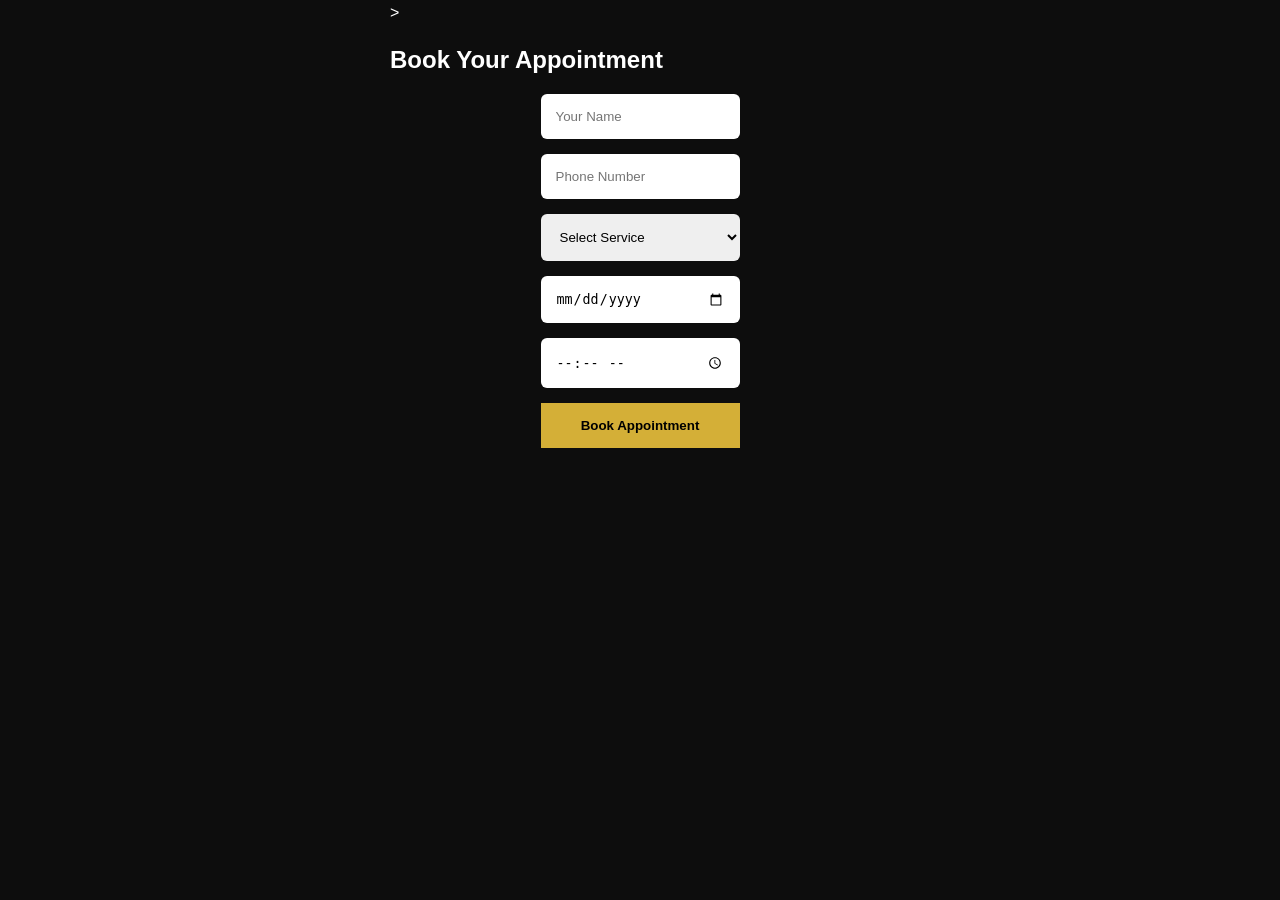
<file: booking.html>
<!DOCTYPE html>
<html lang="en">
<head>
    <meta charset="UTF-8">
    <meta name="viewport" content="width=device-width, initial-scale=1.0">
    <title>Book Appointment</title>
    <link rel="stylesheet" href="style.css">
</head>
<body>

<section  form id="bookingForm" class="booking-form"></form>>

    <h1>Book Your Appointment</h1>

    <form id="bookingForm" class="booking-form">

        <input type="text" placeholder="Your Name" required>

        <input type="tel" placeholder="Phone Number" required>

        <select required>
            <option value="">Select Service</option>
            <option>Haircut</option>
            <option>Beard Styling</option>
            <option>Spa</option>
            <option>Facial & Massage</option>
            <option>Manicure & Pedicure</option>
            <option>Hydra Facial</option>
            <option>Hair Color & Highlights</option>
            <option>Hair Straightening</option>
            <option>Keratin Treatment</option>
            <option>Hair Spa</option>
            <option>Hair Smoothening</option>
        </select>

        <input type="date" required>

        <input type="time" required>

        <button type="submit">Book Appointment</button>

    </form>

</section>

<script src="script.js"></script>
</body>
</html>
</file>
<file: style.css>
* {
    margin: 0;
    padding: 0;
    box-sizing: border-box;
}

body {
    font-family: 'Poppins', sans-serif;
    background: #0d0d0d;
    color: #ffffff;
    line-height: 1.6;
}

/* Navbar */

.navbar {
    display: flex;
    justify-content: space-between;
    align-items: center;
    padding: 20px 8%;
    background: #000;
    border-bottom: 1px solid #D4AF37;
}

.logo img {
    height: 300px;
    width: auto;
    border: 100px;
}

.nav-links {
    display: flex;
    list-style: none;
    gap: 30px;
}

.nav-links a {
    text-decoration: none;
    color: white;
    transition: 0.3s;
    font-weight: 500;
}

.nav-links a:hover {
    color: #D4AF37;
}

/* Hero Section */

.hero {
    min-height: 90vh;
    display: flex;
    justify-content: center;
    align-items: center;
    text-align: center;
    background:
        linear-gradient(
            rgba(0,0,0,0.75),
            rgba(0,0,0,0.75)
        ),
        url('https://images.unsplash.com/photo-1621605815971-fbc98d665033?auto=format&fit=crop&w=1600&q=80');

    background-size: cover;
    background-position: center;
}

.hero-content {
    max-width: 800px;
    padding: 20px;
}

.hero h1 {
    font-size: 4rem;
    color: #D4AF37;
    letter-spacing: 3px;
}

.hero h2 {
    font-size: 2rem;
    margin-top: 10px;
}

.hero p {
    margin-top: 20px;
    font-size: 1.2rem;
    color: #d6d6d6;
}

/* Buttons */

.hero-buttons {
    margin-top: 35px;
}

.btn {
    display: inline-block;
    padding: 14px 28px;
    background: #D4AF37;
    color: black;
    text-decoration: none;
    border-radius: 6px;
    margin: 10px;
    font-weight: 600;
    transition: 0.3s;
}

.btn:hover {
    transform: translateY(-3px);
}

.btn-outline {
    background: transparent;
    border: 2px solid #D4AF37;
    color: #D4AF37;
}

.btn-outline:hover {
    background: #D4AF37;
    color: black;
}

/* Services */

.services-preview {
    padding: 80px 8%;
    text-align: center;
}

.services-preview h2 {
    color: #D4AF37;
    margin-bottom: 50px;
    font-size: 2.5rem;
}

.service-grid {
    display: grid;
    grid-template-columns: repeat(auto-fit,minmax(250px,1fr));
    gap: 25px;
}

.service-card {
    background: #181818;
    padding: 30px;
    border-radius: 12px;
    border: 1px solid #2a2a2a;
    transition: 0.3s;
}

.service-card:hover {
    border-color: #D4AF37;
    transform: translateY(-5px);
}

.service-card h3 {
    color: #D4AF37;
    margin-bottom: 10px;
}

.contact-section{
    background: #111;
    color: white;
    text-align: center;
    padding: 80px 20px;
}

.contact-section h2{
    font-size: 40px;
    color: gold;
    margin-bottom: 25px;
    text-transform: uppercase;
    letter-spacing: 2px;
}

.contact-section p{
    font-size: 18px;
    margin: 15px 0;
    color: #ddd;
}

.contact-section .btn{
    display: inline-block;
    margin: 15px 10px;
    padding: 14px 30px;
    background: transparent;
    border: 2px solid gold;
    color: gold;
    text-decoration: none;
    border-radius: 30px;
    font-weight: 600;
    transition: 0.3s ease;
}

.contact-section .btn:hover{
    background: gold;
    color: #111;
    transform: translateY(-3px);
}

footer{
    background: #000;
    color: #aaa;
    text-align: center;
    padding: 25px;
}


/* Footer */

footer {
    background: #000;
    text-align: center;
    padding: 35px 20px;
    border-top: 1px solid #D4AF37;
}

footer h3 {
    color: #D4AF37;
    margin-bottom: 10px;
}

/* Mobile Responsive */

@media(max-width: 768px){

    .navbar {
        flex-direction: column;
        gap: 20px;
    }

    .nav-links {
        flex-wrap: wrap;
        justify-content: center;
        gap: 15px;
    }

    .hero h1 {
        font-size: 2.5rem;
    }

    .hero h2 {
        font-size: 1.4rem;
    }

    .logo img {
        height: 65px;
    }
}
.booking-section{
    padding:100px 20px;
    text-align:center;
}

.booking-form{
    max-width:500px;
    margin:auto;
    display:flex;
    flex-direction:column;
    gap:15px;
}

.booking-form input,
.booking-form select{
    padding:15px;
    border:none;
    border-radius:6px;
}

.booking-form button{
    padding:15px;
    background:#D4AF37;
    border:none;
    cursor:pointer;
    font-weight:bold;
}
 /* About Section */

.about {
    padding: 80px 10%;
    text-align: center;
    background: #111;
    color: white;
}

.about h2 {
    font-size: 42px;
    color: gold;
    margin-bottom: 20px;
    text-transform: uppercase;
    letter-spacing: 2px;
}

.about p {
    max-width: 800px;
    margin: 0 auto 20px;
    font-size: 18px;
    line-height: 1.8;
    color: #dcdcdc;
}

.owners {
    color: gold;
    font-size: 20px;
    font-weight: bold;
}
 .instagram-btn{
    margin: 15px ;
 }

 /* Mobile Responsive */

@media (max-width: 768px){

    .hero h1{
        font-size: 40px;
    }

    .hero h2{
        font-size: 24px;
    }

    .about h2,
    .services h2,
    .contact h2{
        font-size: 30px;
    }

    .service-card{
        width: 100%;
    }

    .contact .btn{
        display:block;
        width:80%;
        margin:10px auto;
    }

    nav{
        flex-direction:column;
        gap:15px;
    }
}

/* Gallery Section */

.gallery-section {
    background: #111;
    padding: 80px 10%;
    text-align: center;
}

.gallery-section h2 {
    color: gold;
    font-size: 42px;
    margin-bottom: 40px;
    text-transform: uppercase;
    letter-spacing: 2px;
}

.gallery-grid {
    display: grid;
    grid-template-columns: repeat(auto-fit, minmax(250px, 1fr));
    gap: 20px;
}

.gallery-item img {
    width: 100%;
    height: 250px;
    object-fit: cover;
    border-radius: 12px;
    border: 2px solid gold;
    transition: transform 0.3s ease;
    animation-timing-function: cubic-bezier(0.075, 0.82, 0.165, 1);
}

.gallery-item img:hover {
    transform: scale(1.05);
}
.gallery-item img,
.gallery-item video {
    width: 100%;
    height: 250px;
    object-fit: cover;
    border-radius: 12px;
    border: 2px solid gold;
    transition: transform 0.3s ease;
}

.reviews-section{
    background:#111;
    padding:80px 10%;
    text-align:center;
}

.reviews-section h2{
    color:gold;
    font-size:40px;
    margin-bottom:40px;
}

.review-card{
    background:#1a1a1a;
    border:2px solid gold;
    border-radius:15px;
    padding:25px;
    margin:20px auto;
    max-width:700px;
    color:white;
    box-shadow:0 0 15px rgba(255,215,0,0.2);
}

.review-card h3{
    margin-bottom:15px;
}

.review-card span{
    color:gold;
    font-weight:bold;
}

.whatsapp-float{
    position: fixed;
    bottom: 20px;
    right: 20px;
    width: 60px;
    height: 60px;
    background: #25D366;
    color: white;
    border-radius: 50%;
    display: flex;
    justify-content: center;
    align-items: center;
    font-size: 32px;
    text-decoration: none;
    box-shadow: 0 4px 10px rgba(0,0,0,0.3);
    z-index: 999;
    transition: 0.3s;
}

.instagram-float{
    position: fixed;
    bottom: 90px;
    right: 20px;
    width: 60px;
    height: 60px;
    background: #E1306C;
    color: white;
    border-radius: 50%;
    display: flex;
    justify-content: center;
    align-items: center;
    font-size: 32px;
    text-decoration: none;
    box-shadow: 0 4px 10px rgba(0,0,0,0.3);
    z-index: 999;
    transition: 0.3s 
    }


.whatsapp-float:hover,
.instagram-float:hover{
    transform: scale(1.1);
}

.map-container{
    margin-top: 30px;
    border-radius: 15px;
    overflow: hidden;
    box-shadow: 0 5px 15px rgba(0,0,0,0.3);
}
</file>
